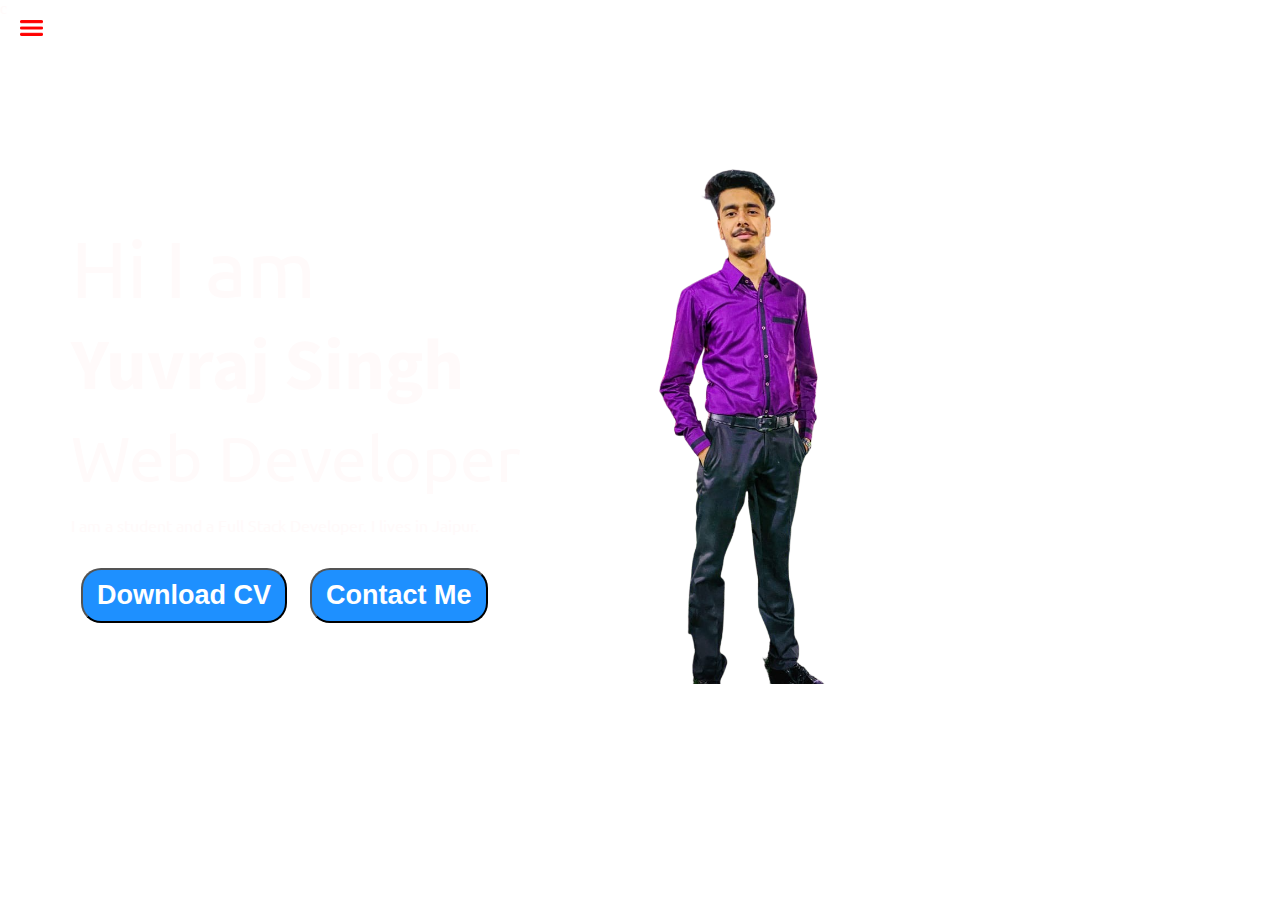
<file: index.html>
c<!DOCTYPE html>
<html lang="en">

<head>
    <meta charset="UTF-8">
    <meta http-equiv="X-UA-Compatible" content="IE=edge">
    <meta name="viewport" content="width=device-width, initial-scale=1.0">
    <title>Yuvraj Singh --> Web Developer and Programmer</title>

    <link rel="stylesheet" href="style.css">
</head>

<body>
    <div class="container">
        <div class="sidebar sidebarGo"> 
            <nav>
                <li> <a href="index.html">Home</a></li>
                <li> <a href="intro.html">My Intro</a></li>
                <li> <a href="services.html">Services</a> </li>
                <li> <a href="contact.html">Contact Me</a></li>
                <!-- <li> <a href="/blog.html">Blog</a></li> -->
            </nav>
        </div>

        <div class="main">
            <div class="hamburger">
                <img class="ham" src="ham.png" alt="" width="23">
                <img class="cross" src="cross.png" alt="" width="23">
            </div>
            <div class="infoContainer">
                <div class="devInfo">
                    <div class="hello">Hi I am</div>
                    <div class="name">Yuvraj Singh</div>
                    <div class="about">Web Developer</div>
                    <div class="moreabout"> I am a student and a Full Stack Developer.
                        I lives in Jaipur.
                    </div>
                    <div class="buttons">
                        <a href="yuvi.pdf" target="_blank"><button class="btn">Download CV</button></a>
                        <a href="contact.html"><button class="btn">Contact Me</button></a>
                    </div>
                </div>
                <div class="devPic">
                    <img src="pic.png" alt="Yuvraj Singh">
                </div>
            </div>
        </div>
    </div>
    <script src="script.js"></script>
</body>

</html>
</file>
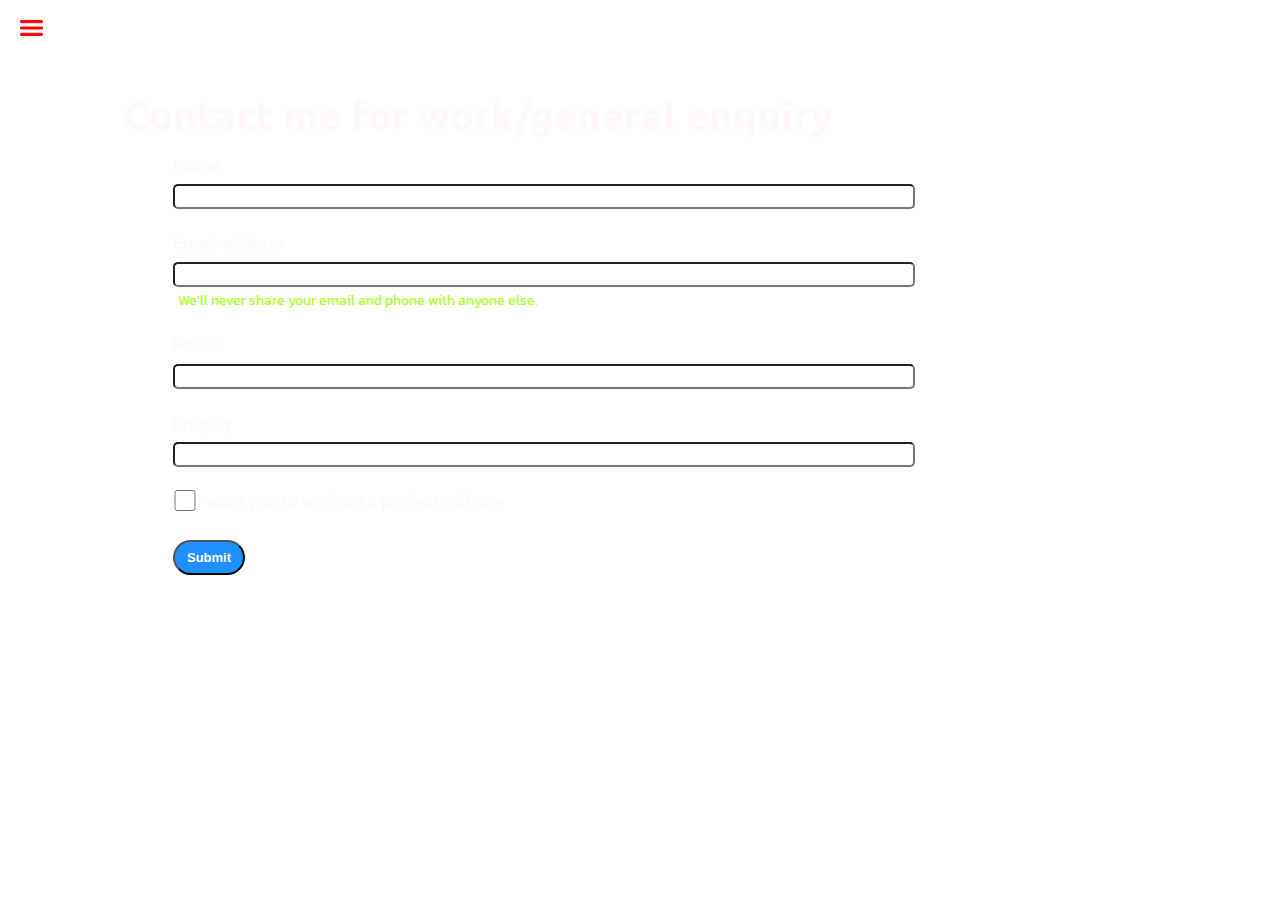
<file: contact.html>
<!DOCTYPE html>
<html lang="en">

<head>
  <meta charset="UTF-8">
  <meta http-equiv="X-UA-Compatible" content="IE=edge">
  <meta name="viewport" content="width=device-width, initial-scale=1.0">
  <title>Yuvraj Singh --> Web Developer and Programmer</title>
  <link rel="stylesheet" href="style.css">
</head>

<body>
  <div class="container">
    <div class="sidebar sidebarGo">
      <nav>
        <li> <a href="index.html">Home</a></li>
        <li> <a href="intro.html">My Intro</a></li>
        <li> <a href="services.html">Services</a> </li>
        <li> <a href="contact.html">Contact Me</a></li>
        <!-- <li> <a href="/blog.html">Blog</a></li> -->
      </nav>
    </div>

    <div class="main">
      <div class="hamburger">
        <img class="ham" src="ham.png" alt="" width="23">
        <img class="cross" src="cross.png" alt="" width="23">
    </div>
      <div class="contactform">
        <h1>Contact me for work/general enquiry</h1>
        <form>
          <div class="mb-3">
            <label for="name" class="form-label">Name</label>
            <input type="name" class="form-control" id="name" aria-describedby="emailHelp">
          </div>
          <div class="mb-3">
            <label for="clientemail" class="form-label">Email address</label>
            <input type="email" class="form-control" id="clientemail" aria-describedby="emailHelp">
            <div id="emailHelp" class="form-text">We'll never share your email and phone with anyone else.</div>
          </div>
          <div class="mb-3">
            <label for="clientphone" class="form-label">Phone</label>
            <input type="phone" class="form-control" id="clientphone">
          </div>
          <div class="mb-3">
            <label for="enquiry" class="form-label">Enquiry</label>
            <input type="enquiry" class="form-control" id="enquiry" aria-describedby="emailHelp">
          </div>
          <div class="mb-3" id="form-check" >
            <input type="checkbox" class="form-check-input" id="isclient">
            <label class="form-check-label" for="isclient">I want you to work on a project with me</label>
          </div>
          <button type="submit" class="btn btn-sm">Submit</button>
        </form>
      </div>
    </div>
  </div>
  <script src="script.js"></script>
</body>

</html>
</file>
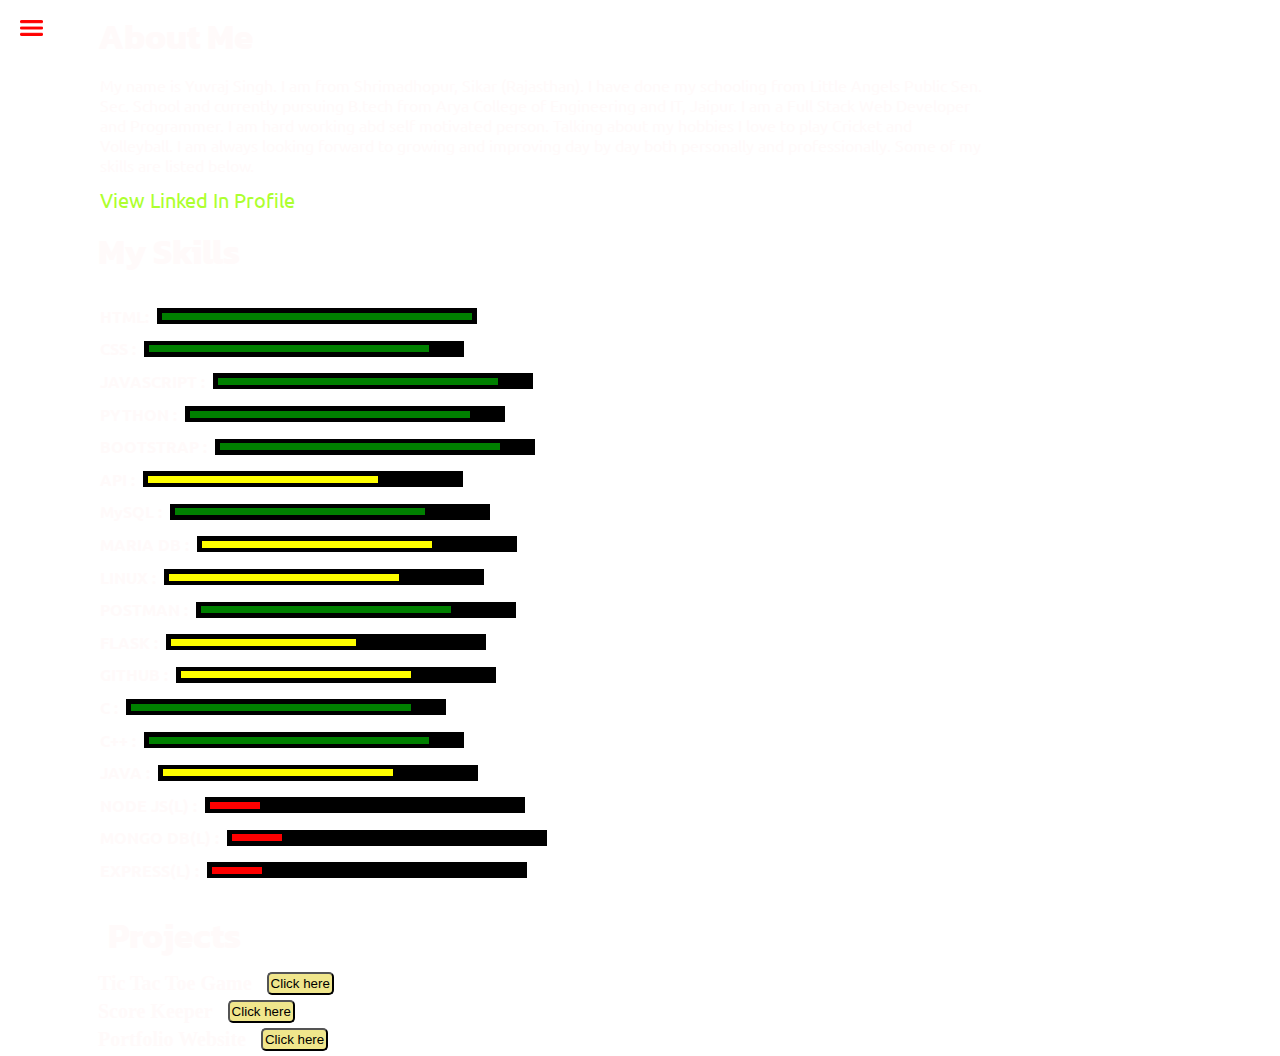
<file: intro.html>
<!DOCTYPE html>
<html lang="en">

<head>
    <meta charset="UTF-8">
    <meta http-equiv="X-UA-Compatible" content="IE=edge">
    <meta name="viewport" content="width=device-width, initial-scale=1.0">
    <title>Yuvraj Singh --> Web Developer and Programmer</title>
    <link rel="stylesheet" href="style.css">
</head>

<body>
    <div class="container">
        <div class="sidebar sidebarGo">
            <nav>
                <li> <a href="index.html">Home</a></li>
                <li> <a href="intro.html">My Intro</a></li>
                <li> <a href="services.html">Services</a> </li>
                <li> <a href="contact.html">Contact Me</a></li>
                <!-- <li> <a href="/blog.html">Blog</a></li> -->
            </nav>
        </div>

        <div class="main">
            <div class="hamburger">
                <img class="ham" src="ham.png" alt="" width="23">
                <img class="cross" src="cross.png" alt="" width="23">
            </div>
            <div class="intro">
            <h2>About Me</h2>
            
            <p>My name is Yuvraj Singh. I am from Shrimadhopur, Sikar (Rajasthan). I have done my schooling from Little
                Angels Public Sen. Sec. School and currently pursuing B.tech from Arya College of Engineering and IT, Jaipur. 
                I am a Full Stack Web Developer and Programmer. I am hard working abd self motivated person. 
                Talking about my hobbies I love to play Cricket and Volleyball. I am always looking forward to growing and improving
                day by day both personally and professionally. Some of my skills are listed below.
            </p>
            <p ><a href="https://www.linkedin.com/in/yuvraj-singh-04b500203/" target="_blank" class="link">View Linked In Profile</a></p>
            <h2>My Skills</h2>
            <div class="skillContainer">
               <div class="skillItem">HTML: <div class="sk"><div class="skill hun"></div></div></div>
               <div class="skillItem">CSS :  <div class="sk"><div class="skill nin"></div></div></div>
               <div class="skillItem">JAVASCRIPT :  <div class="sk"><div class="skill nin"></div></div></div>
               <div class="skillItem">PYTHON : <div class="sk "><div class="skill  nin"></div></div></div>
               <div class="skillItem">BOOTSTRAP : <div class="sk"><div class="skill nin"></div></div></div>
               <div class="skillItem">API : <div class="sk"><div class="skill sev"></div></div></div>
               <div class="skillItem">MySQL : <div class="sk"><div class="skill e8"></div></div></div>
               <div class="skillItem">MARIA DB : <div class="sk"><div class="skill sev"></div></div></div>
               <div class="skillItem">LINUX : <div class="sk"><div class="skill sev"></div></div></div>
               <div class="skillItem">POSTMAN : <div class="sk"><div class="skill e8"></div></div></div>
               <div class="skillItem">FLASK : <div class="sk"><div class="skill fif"></div></div></div>
               <div class="skillItem">GITHUB : <div class="sk"><div class="skill sev"></div></div></div>
               <div class="skillItem">C : <div class="sk"><div class="skill nin"></div></div></div>
               <div class="skillItem">C++ : <div class="sk"><div class="skill nin"></div></div></div>
               <div class="skillItem">JAVA : <div class="sk"><div class="skill sev"></div></div></div>
               <div class="skillItem">NODE JS(L) : <div class="sk"><div class="skill thir"></div></div></div>
               <div class="skillItem">MONGO DB(L) : <div class="sk"><div class="skill thir"></div></div></div>
               <div class="skillItem">EXPRESS(L) : <div class="sk"><div class="skill thir"></div></div></div>
            </div>
            <div class="project">
                <h2>Projects</h2>
              <div class="game"><h3>Tic Tac Toe Game</h3>
               <a href="https://yuvrajsingh419.github.io/Tic_Tac_Toe/tic_tac_toe.html" target="_blank"><button  class="bttn">Click here</button></a></div>
               <div class="game"><h3>Score Keeper</h3>
               <a href="https://yuvrajsingh419.github.io/Score_Keeper/scoreKeeper.html" target="_blank"><button class="bttn">Click here</button></a></div>
               <div class="game"><h3>Portfolio Website</h3>
               <a href="" target="_blank"><button class="bttn">Click here</button></a></div>
            </div>
        </div>
        </div>
    </div>
    <script src="script.js"></script>
</body>

</html>
</file>
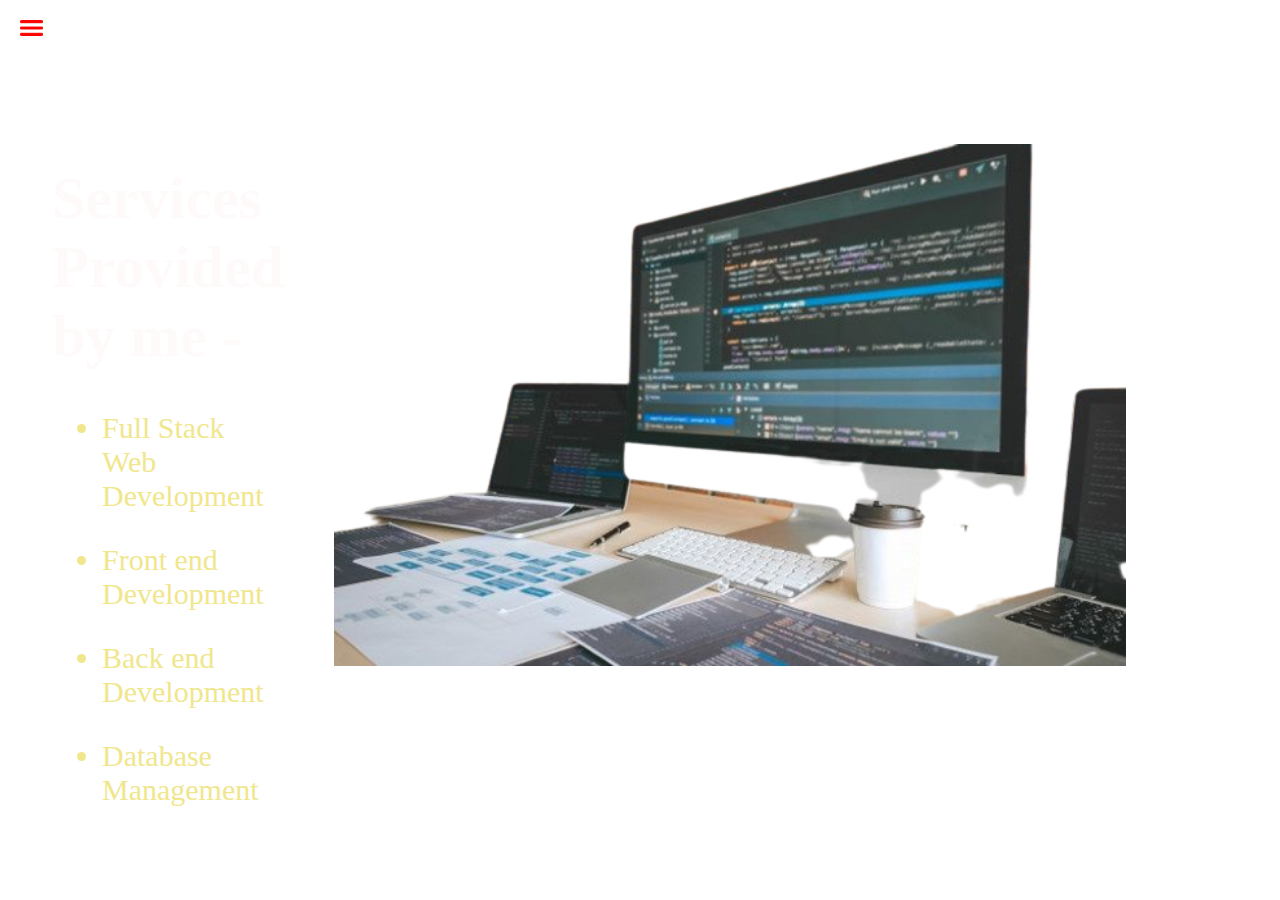
<file: services.html>
<!DOCTYPE html>
<html lang="en">

<head>
    <meta charset="UTF-8">
    <meta http-equiv="X-UA-Compatible" content="IE=edge">
    <meta name="viewport" content="width=device-width, initial-scale=1.0">
    <title>Yuvraj Singh --> Web Developer and Programmer</title>
    <link rel="stylesheet" href="style.css">
</head>

<body>
    <div class="container">
        <div class="sidebar sidebarGo"> 
            <nav>
                <li> <a href="index.html">Home</a></li>
                <li> <a href="intro.html">My Intro</a></li>
                <li> <a href="services.html">Services</a> </li>
                <li> <a href="contact.html">Contact Me</a></li>
                <!-- <li> <a href="/blog.html">Blog</a></li> -->
            </nav>
        </div>

        <div class="main">
             <div class="hamburger">
                <img class="ham" src="ham.png" alt="" width="23">
                <img class="cross" src="cross.png" alt="" width="23">
            </div>
            <div class="infoContainer">
                <div class="ser"><h2>Services Provided by me -</h2>
                <div class="service">
                    <ul>
                        <div class="l"><li>Full Stack Web Development</li></div>
                        <div class="l"><li>Front end Development</li></div>
                        <div class="l"><li>Back end Development</li></div>
                        <div class="l"><li>Database Management</li></div>
                    </ul>
                </div>
            </div>
                <div class="devPic2">
                    <img src="image.png" alt="Yuvraj Singh">
                </div>
            </div>
        </div>
    </div>
    <script src="script.js"></script>
</body>

</html>
</file>
<file: style.css>
@import url('https://fonts.googleapis.com/css2?family=Edu+TAS+Beginner:wght@500&family=Mouse+Memoirs&family=Roboto:ital@1&display=swap');
@import url('https://fonts.googleapis.com/css2?family=Edu+TAS+Beginner:wght@500&family=Mouse+Memoirs&family=Roboto:ital@1&family=Rubik+Dirt&family=Rubik+Marker+Hatch&family=Source+Sans+Pro:wght@400;600&display=swap');
@import url('https://fonts.googleapis.com/css2?family=Edu+TAS+Beginner:wght@500&family=Mouse+Memoirs&family=Roboto+Mono:wght@300&family=Roboto:ital@1&family=Rubik+Dirt&family=Rubik+Marker+Hatch&family=Source+Sans+Pro:wght@400;600&family=Ubuntu&display=swap');
@import url('https://fonts.googleapis.com/css2?family=Edu+TAS+Beginner:wght@500&family=Kanit:wght@300&family=Mouse+Memoirs&family=Roboto+Mono:wght@300&family=Roboto:ital@1&family=Rubik+Dirt&family=Rubik+Marker+Hatch&family=Source+Sans+Pro:wght@400;600&family=Ubuntu&display=swap');


body{
    background-image: url("https://img.lovepik.com/background/20211022/large/lovepik-science-and-technology-background-image_500609616.jpg");
    background-position: center;
background-repeat: no-repeat;
background-size: cover;
color: snow;
}

*{
    margin: 0;
    padding: 0;
    
}

.sidebar{
    position: absolute;
    /* background-color:red ; */
    background-color: rgb(215, 212, 212);
    /* font-family: 'Edu TAS Beginner', cursive; */
    font-family: 'Kanit', sans-serif;
    /* width: 434px; */
    height: 145vh;
    transition: transform 0.3s ease-in;
}

.sidebar nav{
    padding: 30px;

}

.sidebar nav li{
    list-style: none;
    font-size: 25px;
    padding: 33px 0;
}

.sidebar nav li a{
    text-decoration: none;
    color: black;
}

.main{
    /* background-color: yellow; */
    width: 85vw;
}

.container{
    display: flex;
}

.infoContainer{
    /* background-color: palegreen; */
    
    height: 58vh;
    width: 80vw;
    margin: 144px auto;
    display: flex;
    justify-content: space-around;
}

.devInfo{
    font-size: 16px;
    display: flex;
    justify-content: center;
    flex-direction: column;
    font-family: 'Ubuntu', sans-serif
    
}

.hello{
    font-size: 5em;
}

.name{
    font-size: 4.5em;
    font-weight: bold;
    font-family: 'Source Sans Pro', sans-serif;
}

.about{
    font-size: 4em;
}

.moreabout{
    margin-top: 20px;
    font-size: 3 em;
}
.buttons{
    margin-top: 30px;
    font-size: 15px;
}
.btn{
    padding: 10px 14px;
    border-radius: 20px;
    color: white;
    background-color: dodgerblue;
    font-weight: bold;
    font-size: 1.8em;
    margin: 3px 10px;
    cursor: pointer;
}

.btn-sm{
    font-size: 13px;
    padding: 8px 12px;
    margin: 16px 0px;
}

.btn:hover{
    color: aquamarine;
    background-color: black;
}

.devPic img{
    height: 58vh;
    
   
}

.devPic2 img{
    height: 58vh;
    width: 88vh;
}


/*   CONTACT FORM STYLING    */


.mb-3{
    font-size: 18px;
}

.contactform{
    
    padding: 0 35px;
    /* padding-top: 100px; */
    /* font-family: 'Edu TAS Beginner', sans-serif; */
    font-family: 'Kanit', sans-serif;
    margin:88px;
}

.contactform h1{
    font-family: 'Ubuntu', sans-serif;
/* padding: 12px 0; */
}

.contactform form div{
    padding: 10px 0;
    display: flex;
    flex-direction: column;
}

.contactform form div input{
    /* width: 26vw; */
    border-radius: 5px;
    margin: 6px 0 0 0;
    padding: 3px;
}
.contactform form{
    margin: 0 50px;
}


#emailHelp{
    font-size: 14px;
    color: greenyellow;
    margin: 0 5px;
    padding: 3px 0 0 0;
}

#form-check{
    flex-direction: row;
}

#form-check input{
    width: 24px;
    margin: 3px 0;
}


/* BLOG STYLING */

/* .blogItem{
    margin: 15px;
    font-family: 'Kanit', sans-serif;
} */



 h1{
    font-family: 'Ubuntu', sans-serif;
        font-size: 40px;
}

p{
    font-family: 'Kanit', sans-serif;
}

.intro{
    margin: 0 88px;
}

.intro h2{
    font-family: 'Kanit', sans-serif;
    margin: 10px;
    font-weight: bold;
    font-size: 35px;
}

.intro p{
    font-family: 'Ubuntu', sans-serif;
    margin: 12px;
}

.skillContainer{
    padding: 12px;
}

.skillItem{
    display: flex;
    align-items: center;
    font-family: 'Ubuntu', sans-serif;
    font-weight: bold;
}

.skill{
   
    height:7px;
    margin: 4.5px;
}

.sk{
    background-color: black;
    width: 320px;
    margin: 8.3px;
    padding: 0px;
    
}

.hun{
    width: 310px;
    background-color: green;
}

.nin{
    width: 280px;
    background-color: green;
}

.e8{
    width: 250px;
    background-color: green;
}

.sev{
    width: 230px;
    background-color: yellow;
}

.fif{
    width: 185px;
    background-color: yellow;
}

.thir{
    width: 50px;
    background-color: red;
}

.project{
    margin-left: 10px;
}
.game{
    display: flex;
    flex-direction: row;
}

h3{
    font-size: 20px;
}
.bttn{
    margin-left: 15px;
    border-radius: 5px;
    background-color: khaki;
    padding: 2px;
    margin-bottom: 5px;
}

.link{
    text-decoration: none;
    color: greenyellow;
    font-size: 20px;
}

/* SERVICES */

.ser{
    font-size: 40px;
    margin: 20px;
    
}

.service{
    color: khaki;
    font-size: 30px;
    margin: 30px
}

.l{
    margin: 10px;
    padding: 10px;
}

  .sidebarGo{
        transform: translate(-443px, 0px);
        position: absolute;
    }

.hamburger{
    position: absolute;
    cursor: pointer;
    top: 10px;
    left: 10px;
}

.ham{
    margin-top: 10px;
    margin-left: 10px;
}

.cross{
    margin-left: 145px;
    margin-top: 10px;
}

@media (max-width: 1200px){
    *{
        /* background-color: rgb(154, 73, 73); */
    }

    .buttons{
        font-size: 6px;
    }

    .devInfo{
        font-size: 10px;
    }
    .devPic{
        /* display: none; */
        width: 20px;
    }

    .devPic2{
        /* display: none; */
        width: 20vh;
    }
    .intro, .contactform{
        margin:  50px 8px;
    } 
    .ser{
        font-size: 28px;
    }
     .service{
        font-size: 24px;
    }
}
</file>
